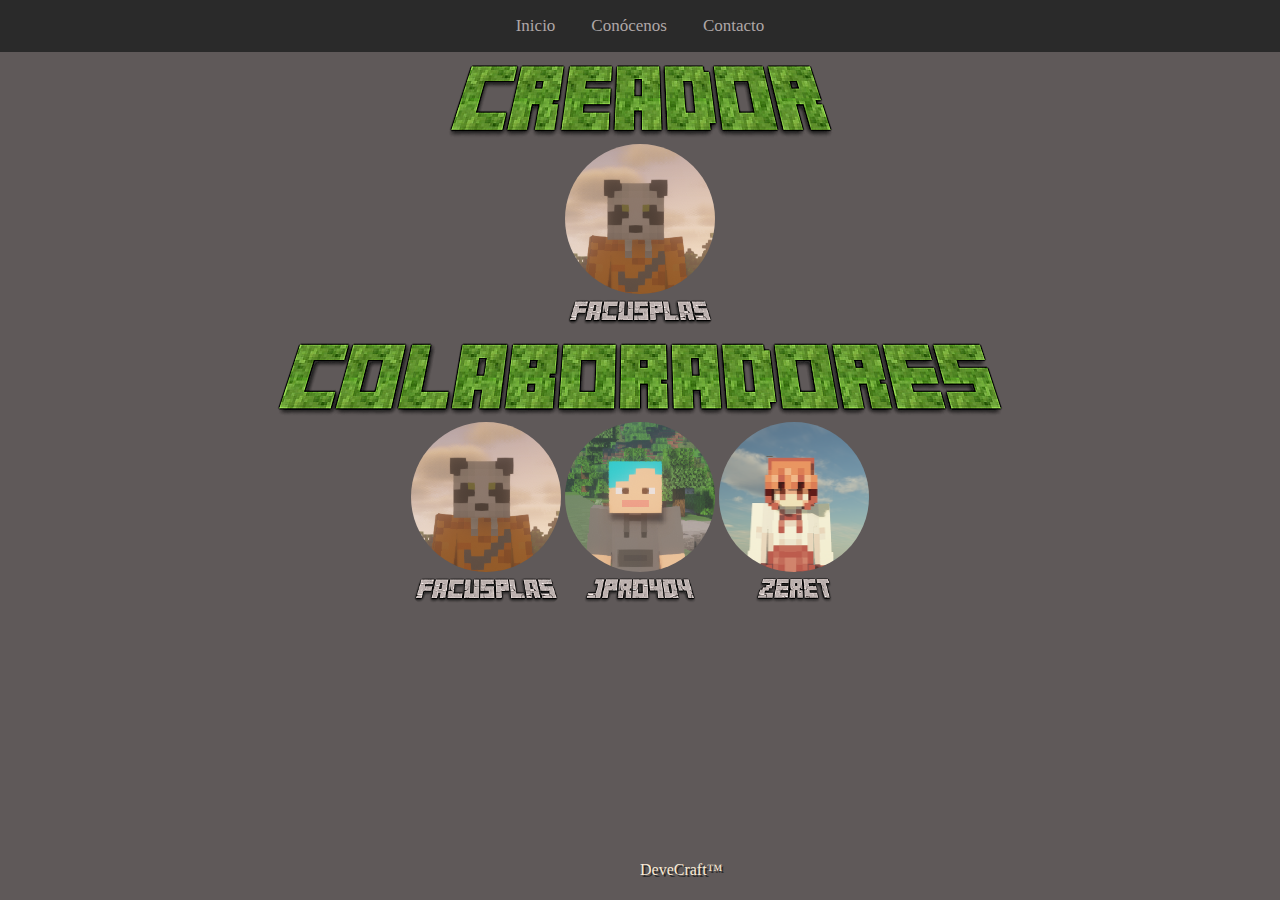
<file: conocenos.html>
<!DOCTYPE html>
<html>

<head>
    <meta charset="utf-8">
    <meta name="viewport" content="width=device-width, initial-scale=1">
    <title>Conócenos</title>
    <link href="style.css" rel="stylesheet" type="text/css">
    <link rel="icon" href="svicon.png">
</head>

<body>

    <!--Menu principal-->
    <div class="topnav">
        <p><a href="index.html" target="blank"> Inicio</a>
            <a href="conocenos.html" target="blank"> Conócenos</a>
            <a href="contacto.html" target="blank">Contacto</a>
        </p>
    </div>

    <img class="logo" src="Creador.png">
    <br>
    <img class="img" src="facus.png" alt="Facus" width="150" height="150"></img>
    <br>
    <img class="img" src="Facusplas.png" alt="Facus" width="150" height="28"></img>
    <br>
    <img class="logo" src="Colaboradores.png">
    <br>
    <img class="img" src="facus.png" alt="Facus" width="150" height="150"></img>
    <img class="img" src="jpro.png" alt="JPro404" width="150" height="150"></img>
    <img class="img" src="zero.png" alt="Zeret" width="150" height="150"></img>
    <br>
    <img class="img" src="Facusplas.png" alt="Facus" width="150" height="28"></img>
    <img class="img" src="JPro404.png" alt="JPro404" width="150" height="28"></img>
    <img class="img" src="Zeret.png" alt="Zeret" width="150" height="28"></img>


    <div class="bottomTxt">
        <p>DeveCraft™</p>
    </div>

</body>

</html>
</file>
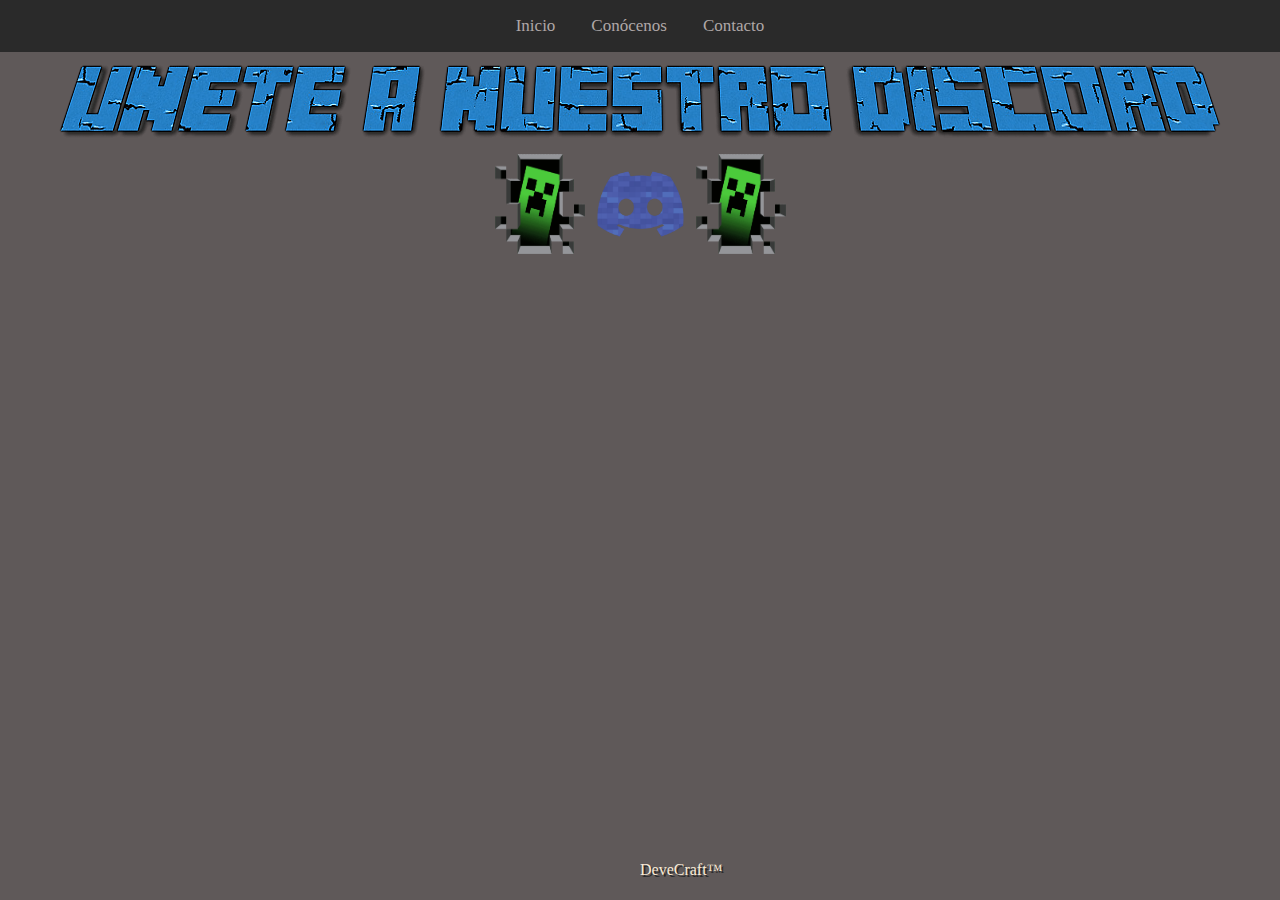
<file: contacto.html>
<!DOCTYPE html>
<html>

<head>
    <meta charset="utf-8">
    <meta name="viewport" content="width=device-width, initial-scale=1">
    <title>Contacto</title>
    <link href="style.css" rel="stylesheet" type="text/css">
    <link rel="icon" href="svicon.png">
</head>

<body>

    <!--Menu principal-->
    <div class="topnav">
        <p><a href="index.html" target="blank"> Inicio</a>
            <a href="conocenos.html" target="blank"> Conócenos</a>
            <a href="contacto.html" target="blank">Contacto</a>
        </p>
    </div>

    <img class="logo" src="Unete-a-nuestro-discord.png">
    <br>
    <img class="logo" src="creeper-fond.png" width="90" height="100">
    <a href="https://discord.gg/JfyZrder"><img class="shadow" src="iconoDSC.png" width="103" height="100"></a>
    <img class="logo" src="creeper-fond.png" width="90" height="100">

    <div class="bottomTxt">
        <p>DeveCraft™</p>
    </div>
</body>

</html>
</file>
<file: style.css>
﻿body{
    min-height: 100vh;
    margin: auto;
    background-image: url(https://fondosmil.com/fondo/22204.jpg);
    background-repeat: no-repeat;
    background-attachment: fixed;
    background-size: cover;
    background-blend-mode: overlay;
    background-color: #5f5959;
    background-position: center center;
    text-align: center;
    font-family: 'Macondo', cursive;
    color: antiquewhite;
    text-shadow: 2px 2px #2a2a2a;
    cursor: url(https://cdn.custom-cursor.com/db/9744/32/minecraft-enchanted-book-and-netherite-sword-cursor.png), auto;
}

a{
    cursor: url(https://cdn.custom-cursor.com/db/9743/32/minecraft-enchanted-book-and-netherite-sword-pointer.png), auto;
}

.img {  
    /*Creamos al clase imágen */
    border-radius:  1000cm;      /*Borde redondeado con tamaño*/
    border-color: #027c27;   /*Color del borde en la foto*/
    border-style: initial;      /*Estilo de borde en la foto*/ 
}

.tm{
    padding-top: 6%;
}

.shadow{
    box-shadow: violet;
}

.logo {
    padding: 10px 0 0 0;
}

.topnav {
    overflow: hidden;
    background-color: #2a2a2a;
}

.topnav a {
color: #afa7a7;
text-align: center;
padding: 14px 16px;
text-decoration: none;
font-size: 17px;
}

.topnav a:hover {
color: #add300;
}

.topnav a.active {
background-color: #add300;
color: #C7E7F1;
}
.bottomTxt {
  text-align: center;
  position: absolute;
  left: 50%;
  bottom: 5px;"
}
</file>
